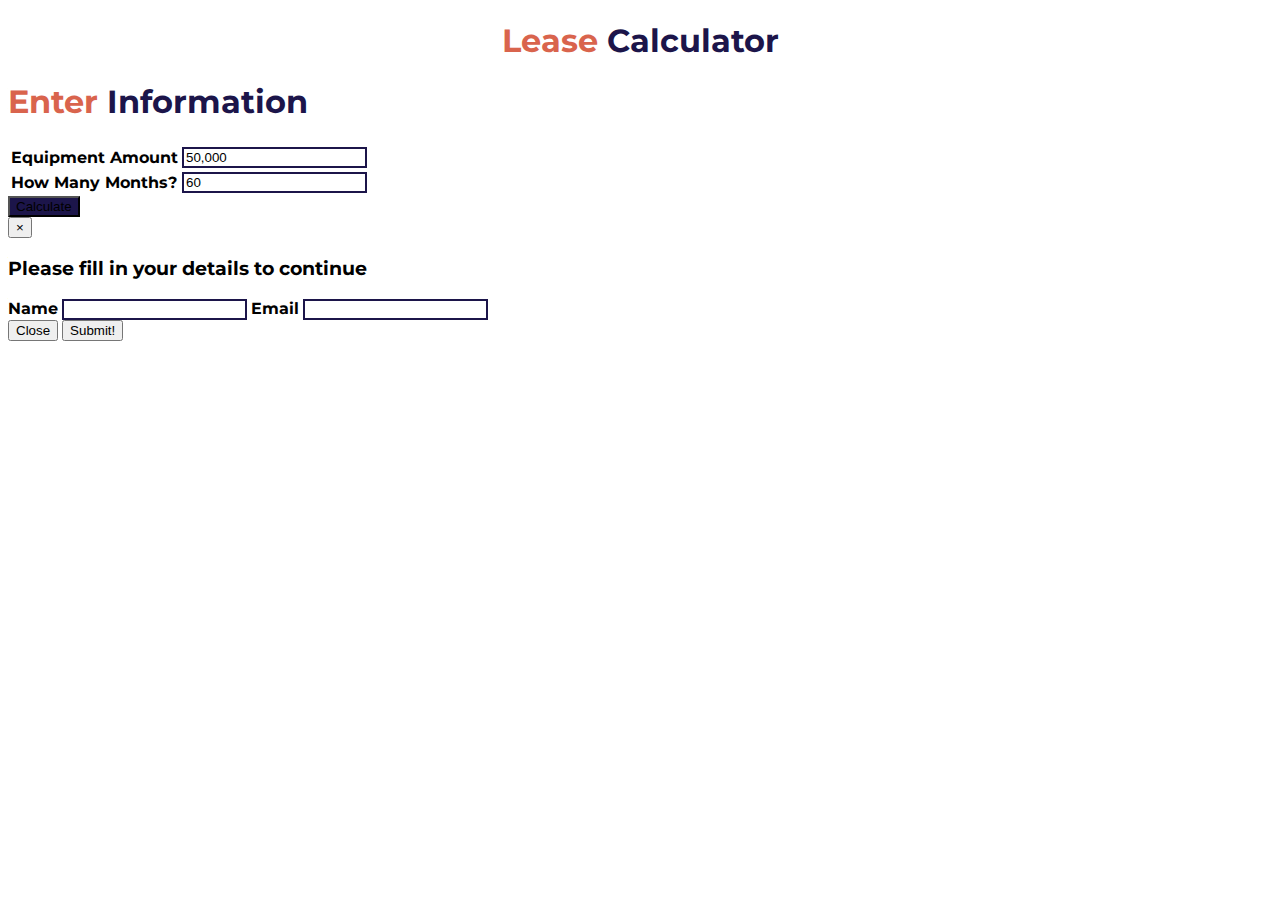
<file: index.html>
<!DOCTYPE html>
<html lang="en">
    <head>
        <!-- Required meta tags -->
        <meta charset="utf-8"/>
        <meta
            content="width=device-width, initial-scale=1, shrink-to-fit=no"
            name="viewport"
            />

        <!-- Bootstrap CSS -->
        <link rel="stylesheet"
            href="https://cdn.jsdelivr.net/npm/bootstrap@4.6.2/dist/css/bootstrap.min.css"
            integrity="sha384-xOolHFLEh07PJGoPkLv1IbcEPTNtaed2xpHsD9ESMhqIYd0nLMwNLD69Npy4HI+N"
            crossorigin="anonymous">

        <link
            href="https://fonts.googleapis.com/css?family=Montserrat:400,700&display=swap"
            rel="stylesheet">


        <style>
        body {
            font-family: Montserrat !important;
        }

        h1, label {
            font-weight: bold;
        }

        .form-control {
            border: 2px solid #1c154a;
        }

        .form-control:focus {
            border: 2px solid #1c154a;
            outline: black !important;
            box-shadow: 2px 3px 4px black;
        }

        .bolder tr, th {
            font-weight: bold;
        }

        .orange {
            color: #d9644d;
        }

        h1 {
            color: #1c154a;
        }

        .btn-dark, .btn-dark:focus, .btn-dark:hover {
            background-color: #1c154a;
            font-weight: 300;
        }

        .tracking-in-expand {
            -webkit-animation: tracking-in-expand 0.7s cubic-bezier(0.215, 0.610, 0.355, 1.000) both;
            animation: tracking-in-expand 0.7s cubic-bezier(0.215, 0.610, 0.355, 1.000) both;
        }

        @-webkit-keyframes tracking-in-expand {
            0% {
                letter-spacing: -0.5em;
                opacity: 0;
            }
            40% {
                opacity: 0.6;
            }
            100% {
                opacity: 1;
            }
        }

        @keyframes tracking-in-expand {
            0% {
                letter-spacing: -0.5em;
                opacity: 0;
            }
            40% {
                opacity: 0.6;
            }
            100% {
                opacity: 1;
            }
        }


    </style>
        <title>Lease Calculator</title>
    </head>
    <body>
        <div class="container">
            <h1 style="text-align: center;font-weight: bold"><span
                    class="orange">Lease </span> Calculator</h1>
            <div class="row mt-2">

                <div class="col-md-6 col-sm-12 mb-3">
                    <div class="card">
                        <div class="card-body pb-0">
                            <table class="table">
                                <thead>
                                    <tr>
                                        <h1 class="text-center bold"><span
                                                class="orange">Enter </span>
                                            Information</h1>
                                    </tr>
                                </thead>
                                <tbody>
                                    <tr>
                                        <td><label for="equipmentAmount">Equipment
                                                Amount </label></td>
                                        <td><input class="form-control"
                                                id="equipmentAmount" name=""
                                                onkeyup="format(this)"
                                                placeholder="e.g 10000"
                                                type="text" value="50,000"/></td>
                                    </tr>
                                    <tr>
                                        <td><label for="months">How Many Months?
                                            </label></td>
                                        <td><input class="form-control"
                                                id="months" name=""
                                                onkeyup="format(this)"
                                                placeholder="e.g 1000"
                                                type="text" value="60"/></td>
                                    </tr>


                                    <tr style="display: none">
                                        <td><label for="interestRate">Annual
                                                Interest Rate </label></td>
                                        <td><input class="form-control"
                                                id="interestRate" type="number"
                                                value="8.50"/></td>
                                    </tr>
                                    <tr style="display: none">
                                        <td><label for="brokerFee"> Broker Fee</label></td>
                                        <td><input class="form-control"
                                                id="brokerFee" type="number"
                                                value="4"/></td>
                                    </tr>

                                </tbody>
                            </table>
                            <button class="btn mb-2 btn-dark btn-lg float-right"
                                onclick="checkCookie()">Calculate
                            </button>
                        </div>
                    </div>
                </div>

                <!--        modal for email and name form-->


                <div class="col-md-6 col-sm-12 tracking-in-expand" id="result"
                    style="display: none;">
                    <div class="card">
                        <div class="card-body pb-0">
                            <table class="table table-striped">
                                <thead>
                                    <tr>
                                        <h1 class="text-center orange">Summary</h1>
                                    </tr>
                                </thead>
                                <tbody class="bolder">
                                    <tr>
                                        <td>Monthly Payment</td>
                                        <td id="monthlyPayment"></td>
                                    </tr>

                                    <tr>
                                        <td>12 Months Tax Write Off</td>
                                        <td id="taxWriteOff"></td>
                                    </tr>

                                </tbody>
                            </table>
                        </div>
                    </div>

                </div>
            </div>
            <!-- Modal -->
            <div aria-hidden="true" aria-labelledby="exampleModalCenterTitle"
                class="modal fade" id="exampleModalCenter"
                role="dialog" tabindex="-1">
                <div class="modal-dialog modal-dialog-centered" role="document">
                    <div class="modal-content">
                        <div class="modal-header">

                            <button aria-label="Close" class="close"
                                data-dismiss="modal" type="button">
                                <span aria-hidden="true">&times;</span>
                            </button>
                        </div>
                        <div class="modal-body">
                            <h3>Please fill in your details to continue</h3>
                            <label for="name">Name</label>
                            <input class="form-control" id="name" name="name"
                                type="text">
                            <label for="email">Email</label>
                            <input class="form-control" id="email" name="email"
                                type="email">

                        </div>
                        <div class="modal-footer">
                            <button class="btn btn-secondary"
                                data-dismiss="modal" type="button">Close</button>
                            <button class="btn btn-secondary"
                                onclick="setCookie('existingUser','existingUser')" type="button">Submit!</button>
                        </div>
                    </div>
                </div>
            </div>


        </div>


        <script
            src="https://cdn.jsdelivr.net/npm/jquery@3.5.1/dist/jquery.slim.min.js"
            integrity="sha384-DfXdz2htPH0lsSSs5nCTpuj/zy4C+OGpamoFVy38MVBnE+IbbVYUew+OrCXaRkfj"
            crossorigin="anonymous"></script>
        <script
            src="https://cdn.jsdelivr.net/npm/bootstrap@4.6.2/dist/js/bootstrap.bundle.min.js"
            integrity="sha384-Fy6S3B9q64WdZWQUiU+q4/2Lc9npb8tCaSX9FK7E8HnRr0Jz8D6OP9dO5Vg3Q9ct"
            crossorigin="anonymous"></script>



        <script type="text/javascript">


function setCookie(cname,cvalue) {

    let name = document.getElementById('name').value;
let email = document.getElementById('email').value;
if (name == '' || email == '') {
    alert('Please fill in all the details');
    return false;
}
else{
    document.cookie = cname + "=" + cvalue + ";path=/";
    checkCookie();
}

}

function getCookie(cname) {
  let name = cname + "=";
  let decodedCookie = decodeURIComponent(document.cookie);
  let ca = decodedCookie.split(';');
  for(let i = 0; i < ca.length; i++) {
    let c = ca[i];
    while (c.charAt(0) == ' ') {
      c = c.substring(1);
    }
    if (c.indexOf(name) == 0) {
      return c.substring(name.length, c.length);
    }
  }
  return "";
}

function checkCookie() {

  let user = getCookie("existingUser");
  if (user != "") {
     getResult();
  } else {
    $('#exampleModalCenter').modal('show');
     }
}

    function PMT(rate, nper, pv, fv, type) {
        if (!fv) fv = 0;
        if (!type) type = 0;

        if (rate == 0) return -(pv + fv) / nper;

        var pvif = Math.pow(1 + rate, nper);
        var pmt = rate / (pvif - 1) * -(pv * pvif + fv);

        if (type == 1) {
            pmt /= (1 + rate);
        }
        return pmt;
    }

    let toComma = (x) => "$ " + x.toFixed(2).toString().replace(/\B(?=(\d{3})+(?!\d))/g, ",");

    function format(input) {
        var nStr = input.value + '';
        nStr = nStr.replace(/\,/g, "");
        x = nStr.split('.');
        x1 = x[0];
        x2 = x.length > 1 ? '.' + x[1] : '';
        var rgx = /(\d+)(\d{3})/;
        while (rgx.test(x1)) {
            x1 = x1.replace(rgx, '$1' + ',' + '$2');
        }
        input.value = x1 + x2;
    }

    function getResult() {

// show result



//close modal
$('#exampleModalCenter').modal('hide');
document.getElementById("result").style.display = "block";
let equipmentAmount = parseFloat(document.getElementById("equipmentAmount").value.replace(/,/g, ''));
let months = parseFloat(document.getElementById("months").value);
let brokerFee = parseFloat(document.getElementById("brokerFee").value);
let interestRate = parseFloat(document.getElementById("interestRate").value);

let pv = equipmentAmount + (equipmentAmount * (brokerFee / 100));
let result = PMT(interestRate / 100 / 12, months, -pv, 1, 1);
let taxWriteOff = result * 12;
document.getElementById("result").style.display = "block";
document.getElementById("monthlyPayment").innerHTML = toComma(result);
document.getElementById("taxWriteOff").innerHTML = toComma(taxWriteOff);
// ajax call
$.ajax({
    type: "POST",
    url: "./mail.php",
    data: {
        name: name,
        email: email,
        equipmentAmount: equipmentAmount,
        months: months,
        brokerFee: brokerFee,
        interestRate: interestRate,
        result: result,
        taxWriteOff: taxWriteOff
    },
    success: function (data) {
        console.log(data);
    }
});


}


</script>
        <script src="./iframeResizer.contentWindow.min.js"></script>
    </body>
</html>
</file>
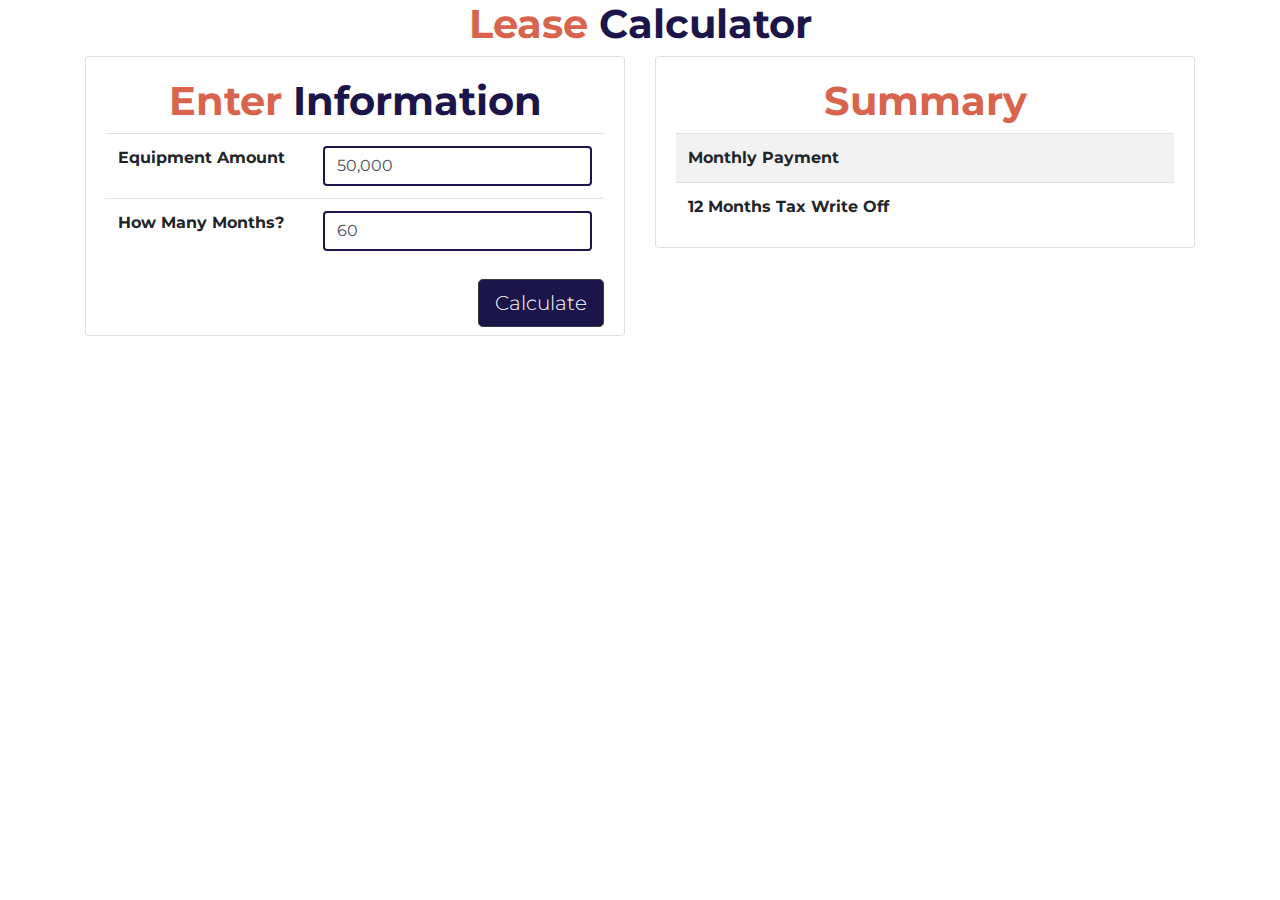
<file: without/index.html>
<!DOCTYPE html>
<html lang="en">
<head>
    <!-- Required meta tags -->
    <meta charset="utf-8"/>
    <meta
            content="width=device-width, initial-scale=1, shrink-to-fit=no"
            name="viewport"
    />

    <!-- Bootstrap CSS -->
    <link
            crossorigin="anonymous"
            href="https://maxcdn.bootstrapcdn.com/bootstrap/4.0.0/css/bootstrap.min.css"
            integrity="sha384-Gn5384xqQ1aoWXA+058RXPxPg6fy4IWvTNh0E263XmFcJlSAwiGgFAW/dAiS6JXm"
            rel="stylesheet"
    />

    <link href="https://fonts.googleapis.com/css?family=Montserrat:400,700&display=swap" rel="stylesheet">


    <style>
        body {
            font-family: Montserrat !important;
        }

        h1, label {
            font-weight: bold;
        }

        .form-control {
            border: 2px solid #1c154a;
        }

        .form-control:focus {
            border: 2px solid #1c154a;
            outline: black !important;
            box-shadow: 2px 3px 4px black;
        }

        .bolder tr, th {
            font-weight: bold;
        }

        .orange {
            color: #d9644d;
        }

        h1 {
            color: #1c154a;
        }

        .btn-dark, .btn-dark:focus, .btn-dark:hover {
            background-color: #1c154a;
            font-weight: 300;
        }

        .tracking-in-expand {
            -webkit-animation: tracking-in-expand 0.7s cubic-bezier(0.215, 0.610, 0.355, 1.000) both;
            animation: tracking-in-expand 0.7s cubic-bezier(0.215, 0.610, 0.355, 1.000) both;
        }

        @-webkit-keyframes tracking-in-expand {
            0% {
                letter-spacing: -0.5em;
                opacity: 0;
            }
            40% {
                opacity: 0.6;
            }
            100% {
                opacity: 1;
            }
        }

        @keyframes tracking-in-expand {
            0% {
                letter-spacing: -0.5em;
                opacity: 0;
            }
            40% {
                opacity: 0.6;
            }
            100% {
                opacity: 1;
            }
        }


    </style>


    <title>Lease Calculator</title>
</head>
<body>
<div class="container">
    <h1 style="text-align: center;font-weight: bold"><span class="orange">Lease </span> Calculator</h1>
    <div class="row mt-2">

        <div class="col-md-6 col-sm-12 mb-3">
            <div class="card">
                <div class="card-body pb-0">
                    <table class="table">
                        <thead>
                        <tr>
                            <h1 class="text-center bold"><span class="orange">Enter </span> Information</h1>
                        </tr>
                        </thead>
                        <tbody>
                        <tr>
                            <td><label for="equipmentAmount">Equipment Amount </label></td>
                            <td><input class="form-control" id="equipmentAmount" name="" onkeyup="format(this)"
                                       placeholder="e.g 10000" type="text" value="50,000"/></td>
                        </tr>
                        <tr>
                            <td><label for="months">How Many Months? </label></td>
                            <td><input class="form-control" id="months" name="" onkeyup="format(this)"
                                       placeholder="e.g 1000"
                                       type="text" value="60"/></td>
                        </tr>


                        <tr style="display: none">
                            <td><label for="interestRate">Annual Interest Rate </label></td>
                            <td><input class="form-control" id="interestRate" type="number" value="8.50"/></td>
                        </tr>
                        <tr style="display: none">
                            <td><label for="brokerFee"> Broker Fee</label></td>
                            <td><input class="form-control" id="brokerFee" type="number" value="4"/></td>
                        </tr>

                        </tbody>
                    </table>
                    <button class="btn mb-2 btn-dark btn-lg float-right" onclick="getResult()">Calculate
                    </button>
                </div>
            </div>
        </div>

        <!--        modal for email and name form-->


        <div class="col-md-6 col-sm-12 tracking-in-expand" id="result" style="display: block;">
            <div class="card">
                <div class="card-body pb-0">
                    <table class="table table-striped">
                        <thead>
                        <tr>
                            <h1 class="text-center orange">Summary</h1>
                        </tr>
                        </thead>
                        <tbody class="bolder">
                        <tr>
                            <td>Monthly Payment</td>
                            <td id="monthlyPayment"></td>
                        </tr>

                        <tr>
                            <td>12 Months Tax Write Off</td>
                            <td id="taxWriteOff"></td>
                        </tr>

                        </tbody>
                    </table>
                </div>
            </div>

        </div>
    </div>
</div>


<script type="text/javascript">


    function getResult() {
        let equipmentAmount = parseFloat(document.getElementById("equipmentAmount").value.replace(/,/g, ''));
        let months = parseFloat(document.getElementById("months").value);

        let brokerFee = parseFloat(document.getElementById("brokerFee").value);
        let interestRate = parseFloat(document.getElementById("interestRate").value);

        let pv = equipmentAmount + (equipmentAmount * (brokerFee / 100));
        let result = PMT(interestRate / 100 / 12, months, -pv, 1, 1);
        let taxWriteOff = result * 12;

        document.getElementById("result").style.display = "block";
        document.getElementById("monthlyPayment").innerHTML = toComma(result);
        document.getElementById("taxWriteOff").innerHTML = toComma(taxWriteOff);

    }


    function PMT(rate, nper, pv, fv, type) {
        if (!fv) fv = 0;
        if (!type) type = 0;

        if (rate == 0) return -(pv + fv) / nper;

        var pvif = Math.pow(1 + rate, nper);
        var pmt = rate / (pvif - 1) * -(pv * pvif + fv);

        if (type == 1) {
            pmt /= (1 + rate);
        }
        return pmt;
    }

    let toComma = (x) => "$ " + x.toFixed(2).toString().replace(/\B(?=(\d{3})+(?!\d))/g, ",");

    function format(input) {
        var nStr = input.value + '';
        nStr = nStr.replace(/\,/g, "");
        x = nStr.split('.');
        x1 = x[0];
        x2 = x.length > 1 ? '.' + x[1] : '';
        var rgx = /(\d+)(\d{3})/;
        while (rgx.test(x1)) {
            x1 = x1.replace(rgx, '$1' + ',' + '$2');
        }
        input.value = x1 + x2;
    }


</script>
<script src="./iframeResizer.contentWindow.min.js"></script>
</body>
</html>
</file>
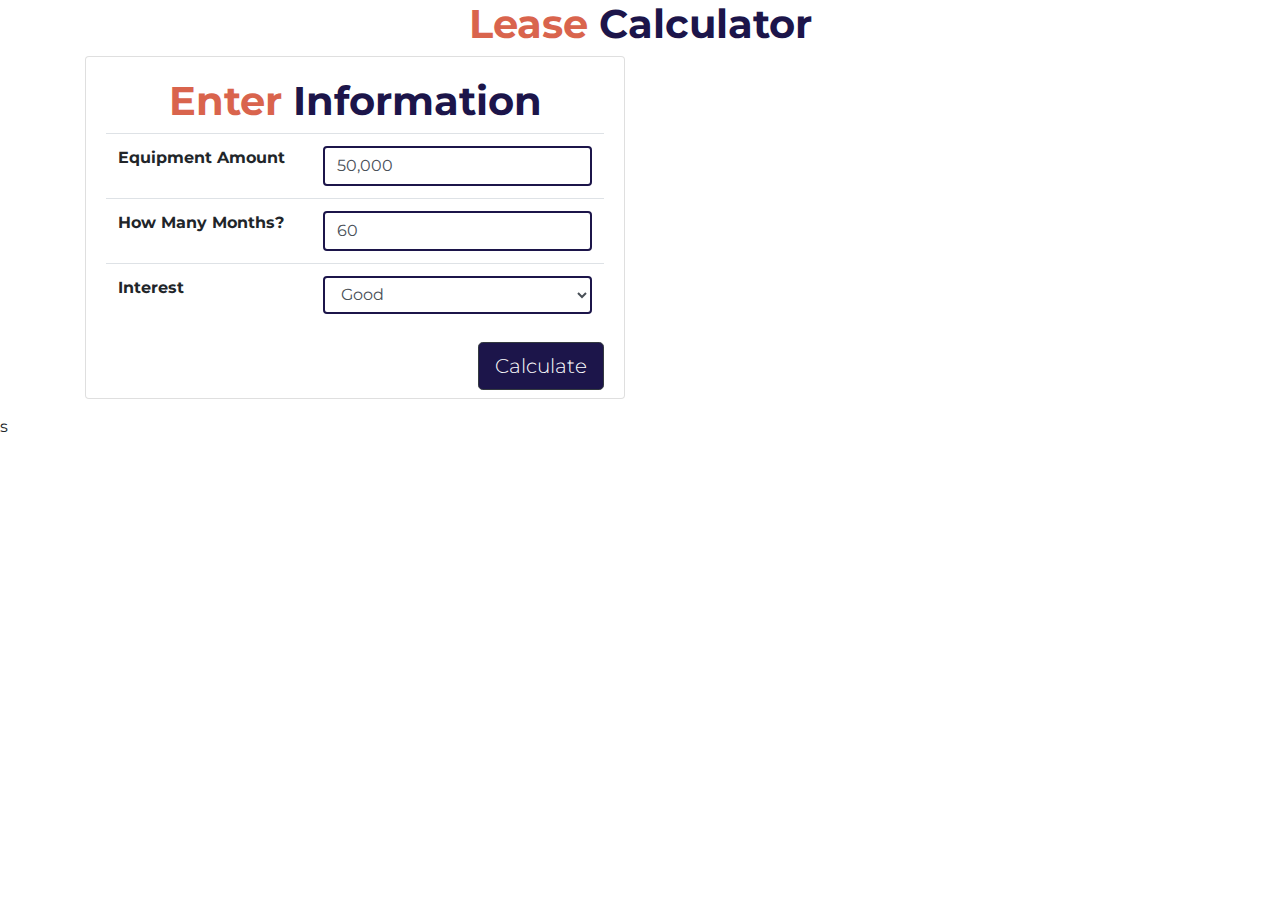
<file: index-withoutBrokerFee.html>
<!DOCTYPE html>
<html lang="en">
    <head>
        <!-- Required meta tags -->
        <meta charset="utf-8"/>
        <meta
            content="width=device-width, initial-scale=1, shrink-to-fit=no"
            name="viewport"
            />

        <!-- Bootstrap CSS -->
        <link
            crossorigin="anonymous"
            href="https://maxcdn.bootstrapcdn.com/bootstrap/4.0.0/css/bootstrap.min.css"
            integrity="sha384-Gn5384xqQ1aoWXA+058RXPxPg6fy4IWvTNh0E263XmFcJlSAwiGgFAW/dAiS6JXm"
            rel="stylesheet"
            />

        <link
            href="https://fonts.googleapis.com/css?family=Montserrat:400,700&display=swap"
            rel="stylesheet">

        <link rel="stylesheet" href="./style.css">
       
        <title>Lease Calculator</title>
    </head>
    <body>
        <div class="container">
            <h1 style="text-align: center;font-weight: bold"><span
                    class="orange">Lease </span> Calculator</h1>
            <div class="row mt-2">

                <div class="col-md-6 col-sm-12 mb-3">
                    <div class="card">
                        <div class="card-body pb-0">
                            <table class="table">
                                <thead>
                                    <tr>
                                        <h1 class="text-center bold"><span
                                                class="orange">Enter </span>
                                            Information</h1>
                                    </tr>
                                </thead>
                                <tbody>
                                    <tr>
                                        <td><label for="equipmentAmount">Equipment
                                                Amount </label></td>
                                        <td><input class="form-control"
                                                id="equipmentAmount" name=""
                                                onkeyup="format(this)"
                                                placeholder="e.g 10000"
                                                type="text" value="50,000"/></td>
                                    </tr>
                                    <tr>
                                        <td><label for="months">How Many Months?
                                            </label></td>
                                        <td><input class="form-control"
                                                id="months" name=""
                                                onkeyup="format(this)"
                                                placeholder="e.g 1000"
                                                type="text" value="60"/></td>
                                    </tr>
                                    <tr style="display: none">
                                        <td><label for="interestRate">Annual
                                                Interest Rate </label></td>
                                        <td><input class="form-control"
                                                id="interestRate" type="number"
                                                value="8.50"/></td>
                                    </tr>
                                    <tr>
                                        <td><label for="months">Interest</label></td>
                                        <td><select name="Performance" id="performance" class="form-control">
                                            <option value="Good">Good</option>
                                            <option value="Better">Better</option>
                                            <option value="Best">Best</option>
                                        </select></td>
                                    </tr>

                                </tbody>
                            </table>
                            <button class="btn mb-2 btn-dark btn-lg float-right"onclick="checkCookie()">Calculate</button>
                        </div>
                    </div>
                </div>

                <div class="col-md-6 col-sm-12 tracking-in-expand" id="result"
                    style="display: none;">
                    <div class="card">
                        <div class="card-body pb-0">
                            <table class="table table-striped">
                                <thead>
                                    <tr>
                                        <h1 class="text-center orange">Summary</h1>
                                    </tr>
                                </thead>
                                <tbody class="bolder">
                                    <tr>
                                        <td>Monthly Payment</td>
                                        <td id="monthlyPayment"></td>
                                    </tr>

                                    <tr>
                                        <td>12 Months Tax Write Off</td>
                                        <td id="taxWriteOff"></td>
                                    </tr>

                                </tbody>
                            </table>
                        </div>
                    </div>

                </div>
            </div>

            <!-- Modal -->
            <div aria-hidden="true" aria-labelledby="exampleModalCenterTitle"
                class="modal fade" id="exampleModalCenter"
                role="dialog" tabindex="-1">
                <div class="modal-dialog modal-dialog-centered" role="document">
                    <div class="modal-content">
                        <div class="modal-header">

                            <button aria-label="Close" class="close"
                                data-dismiss="modal" type="button">
                                <span aria-hidden="true">&times;</span>
                            </button>
                        </div>
                        <div class="modal-body">
                            <h3>Please fill in your details to continue</h3>
                            <label for="name">Name</label>
                            <input class="form-control" id="name" name="name"
                                type="text">
                            <label for="email">Email</label>
                            <input class="form-control" id="email" name="email"
                                type="email">

                        </div>
                        <div class="modal-footer">
                            <button class="btn btn-secondary"
                                data-dismiss="modal" type="button">Close</button>
                            <button class="btn btn-secondary"
                                onclick="setCookie('existingUser','existingUser')" type="button">Submit!</button>
                        </div>
                    </div>
                </div>
            </div>

        </div>

        <script src="https://code.jquery.com/jquery-3.2.0.js"
            integrity="sha256-wPFJNIFlVY49B+CuAIrDr932XSb6Jk3J1M22M3E2ylQ="
            crossorigin="anonymous"></script>
        <script crossorigin="anonymous"
            integrity="sha384-+sLIOodYLS7CIrQpBjl+C7nPvqq+FbNUBDunl/OZv93DB7Ln/533i8e/mZXLi/P+"
            src="https://cdn.jsdelivr.net/npm/bootstrap@4.6.2/dist/js/bootstrap.min.js"></script>
        <script >



            function setCookie(cname,cValue) {
 
            let name = document.getElementById('name').value;
            let email = document.getElementById('email').value;
            if (name == '' || email == '') {
            alert('Please fill in all the details');
            return false;
            }
            else{
            document.cookie = cname + "=" + cValue + ";path=/";
            checkCookie();
            }
            
            }
            
            function getCookie(cname) {
         
            let name = cname + "=";
            let decodedCookie = decodeURIComponent(document.cookie);
            let ca = decodedCookie.split(';');
            for(let i = 0; i < ca.length; i++) {
            let c = ca[i];
            while (c.charAt(0) == ' ') {
              c = c.substring(1);
            }
            if (c.indexOf(name) == 0) {
          
              return c.substring(name.length, c.length);
            }
            }
     
            return "";
            }
            
            function checkCookie() {
            
            let user = getCookie("existingUser");
            if (user != "") {
             getResult();
            } else {
            $('#exampleModalCenter').modal('show');
             }
            }
            
            
            
            
            
            
            
            
                function getResult() {
                    //close modal
                    $('#exampleModalCenter').modal('hide');
         
                    document.getElementById("result").style.display = "block";
                    var equipmentAmount = parseFloat(document.getElementById("equipmentAmount").value.replace(/,/g, ''));
                    var months = parseFloat(document.getElementById("months").value);
            
                    let interestRate = parseFloat(document.getElementById("interestRate").value);
                    let result = PMT(interestRate / 100 / 12, months, -equipmentAmount, 1, 1);
                    let taxWriteOff = result * 12;
            
                    document.getElementById("result").style.display = "block";
                    document.getElementById("monthlyPayment").innerHTML = toComma(result);
                    document.getElementById("taxWriteOff").innerHTML = toComma(taxWriteOff);
                

                    $.ajax({
                type: "POST",
                url: "./mail-withoutBrokerFee.php",
                data: {
                    name: name,
                    email: email,
                    equipmentAmount: equipmentAmount,
                    months: months,
                
                    interestRate: interestRate,
                    result: result,
                    taxWriteOff: taxWriteOff
                },
                success: function (data) {
                    console.log(data);
                }
            });
            
            
            
            
                }
            
            
                function PMT(rate, nper, pv, fv, type) {
                    if (!fv) fv = 0;
                    if (!type) type = 0;
            
                    if (rate == 0) return -(pv + fv) / nper;
            
                    var pvif = Math.pow(1 + rate, nper);
                    var pmt = rate / (pvif - 1) * -(pv * pvif + fv);
            
                    if (type == 1) {
                        pmt /= (1 + rate);
                    }
            
                    return pmt;
                }
                let toComma = (x) => "$ " + x.toFixed(2).toString().replace(/\B(?=(\d{3})+(?!\d))/g, ",");
            
            
                function format(input) {
                    var nStr = input.value + '';
                    nStr = nStr.replace(/\,/g, "");
                    x = nStr.split('.');
                    x1 = x[0];
                    x2 = x.length > 1 ? '.' + x[1] : '';
                    var rgx = /(\d+)(\d{3})/;
                    while (rgx.test(x1)) {
                        x1 = x1.replace(rgx, '$1' + ',' + '$2');
                    }
                    input.value = x1 + x2;
                }
            
            </script>
        <script src="./iframeResizer.contentWindow.min.js"></script>
    </body>
</html>
s
</file>
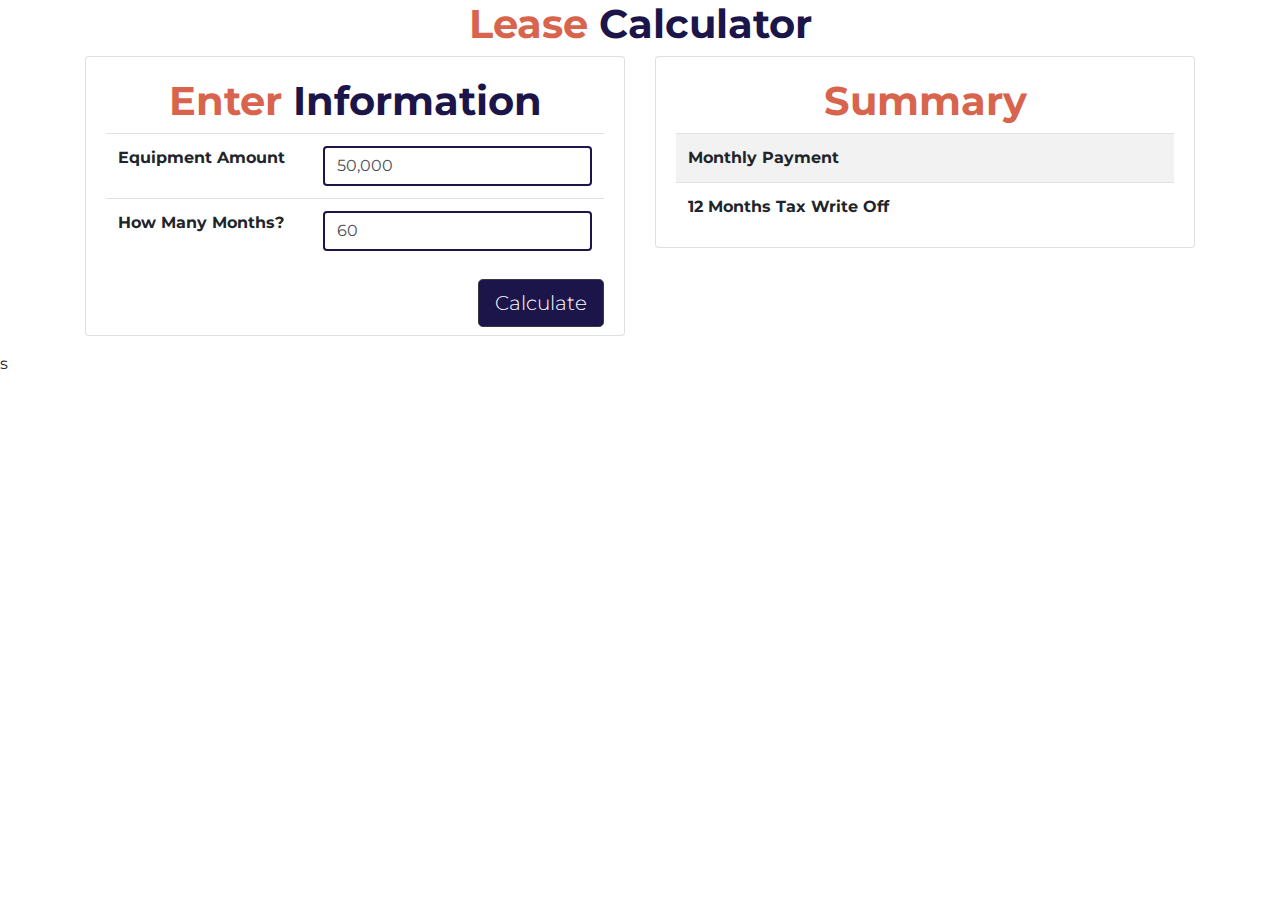
<file: without/index-withoutBrokerFee.html>
<!DOCTYPE html>
<html lang="en">
<head>
    <!-- Required meta tags -->
    <meta charset="utf-8"/>
    <meta
            content="width=device-width, initial-scale=1, shrink-to-fit=no"
            name="viewport"
    />

    <!-- Bootstrap CSS -->
    <link
            crossorigin="anonymous"
            href="https://maxcdn.bootstrapcdn.com/bootstrap/4.0.0/css/bootstrap.min.css"
            integrity="sha384-Gn5384xqQ1aoWXA+058RXPxPg6fy4IWvTNh0E263XmFcJlSAwiGgFAW/dAiS6JXm"
            rel="stylesheet"
    />

    <link href="https://fonts.googleapis.com/css?family=Montserrat:400,700&display=swap" rel="stylesheet">


    <style>
        body {
            font-family: Montserrat !important;
        }

        h1, label {
            font-weight: bold;
        }

        .form-control {
            border: 2px solid #1c154a;
        }

        .form-control:focus {
            border: 2px solid #1c154a;
            outline: black !important;
            box-shadow: 2px 3px 4px black;
        }

        .bolder tr, th {
            font-weight: bold;
        }

        .orange {
            color: #d9644d;
        }

        h1 {
            color: #1c154a;
        }

        .btn-dark, .btn-dark:focus, .btn-dark:hover {
            background-color: #1c154a;
            font-weight: 300;
        }

        .tracking-in-expand {
            -webkit-animation: tracking-in-expand 0.7s cubic-bezier(0.215, 0.610, 0.355, 1.000) both;
            animation: tracking-in-expand 0.7s cubic-bezier(0.215, 0.610, 0.355, 1.000) both;
        }

        @-webkit-keyframes tracking-in-expand {
            0% {
                letter-spacing: -0.5em;
                opacity: 0;
            }
            40% {
                opacity: 0.6;
            }
            100% {
                opacity: 1;
            }
        }

        @keyframes tracking-in-expand {
            0% {
                letter-spacing: -0.5em;
                opacity: 0;
            }
            40% {
                opacity: 0.6;
            }
            100% {
                opacity: 1;
            }
        }
    </style>


    <title>Lease Calculator</title>
</head>
<body>
<div class="container">
    <h1 style="text-align: center;font-weight: bold"><span class="orange">Lease </span> Calculator</h1>
    <div class="row mt-2">

        <div class="col-md-6 col-sm-12 mb-3">
            <div class="card">
                <div class="card-body pb-0">
                    <table class="table">
                        <thead>
                        <tr>
                            <h1 class="text-center bold"><span class="orange">Enter </span> Information</h1>
                        </tr>
                        </thead>
                        <tbody>
                        <tr>
                            <td><label for="equipmentAmount">Equipment Amount </label></td>
                            <td><input class="form-control" id="equipmentAmount" name="" onkeyup="format(this)"
                                       placeholder="e.g 10000" type="text" value="50,000"/></td>
                        </tr>
                        <tr>
                            <td><label for="months">How Many Months? </label></td>
                            <td><input class="form-control" id="months" name="" onkeyup="format(this)"
                                       placeholder="e.g 1000"
                                       type="text" value="60"/></td>
                        </tr>
                        <tr style="display: none">
                            <td><label for="interestRate">Annual Interest Rate </label></td>
                            <td><input class="form-control" id="interestRate" type="number" value="8.50"/></td>
                        </tr>


                        </tbody>
                    </table>
                    <button class="btn mb-2 btn-dark btn-lg float-right" onclick="getResult()">Calculate</button>
                </div>
            </div>
        </div>

        <div class="col-md-6 col-sm-12 tracking-in-expand" id="result" style="display: block;">
            <div class="card">
                <div class="card-body pb-0">
                    <table class="table table-striped">
                        <thead>
                        <tr>
                            <h1 class="text-center orange">Summary</h1>
                        </tr>
                        </thead>
                        <tbody class="bolder">
                        <tr>
                            <td>Monthly Payment</td>
                            <td id="monthlyPayment"></td>
                        </tr>

                        <tr>
                            <td>12 Months Tax Write Off</td>
                            <td id="taxWriteOff"></td>
                        </tr>

                        </tbody>
                    </table>
                </div>
            </div>

        </div>
    </div>
</div>


<script type="text/javascript">

    function getResult() {

        var equipmentAmount = parseFloat(document.getElementById("equipmentAmount").value.replace(/,/g, ''));
        var months = parseFloat(document.getElementById("months").value);

        let interestRate = parseFloat(document.getElementById("interestRate").value);


        let result = PMT(interestRate / 100 / 12, months, -equipmentAmount, 1, 1);

        let taxWriteOff = result * 12;


        document.getElementById("result").style.display = "block";

        document.getElementById("monthlyPayment").innerHTML = toComma(result);
        document.getElementById("taxWriteOff").innerHTML = toComma(taxWriteOff);


    }


    function PMT(rate, nper, pv, fv, type) {
        if (!fv) fv = 0;
        if (!type) type = 0;

        if (rate == 0) return -(pv + fv) / nper;

        var pvif = Math.pow(1 + rate, nper);
        var pmt = rate / (pvif - 1) * -(pv * pvif + fv);

        if (type == 1) {
            pmt /= (1 + rate);
        }

        return pmt;
    }

    let toComma = (x) => "$ " + x.toFixed(2).toString().replace(/\B(?=(\d{3})+(?!\d))/g, ",");


    function format(input) {
        var nStr = input.value + '';
        nStr = nStr.replace(/\,/g, "");
        x = nStr.split('.');
        x1 = x[0];
        x2 = x.length > 1 ? '.' + x[1] : '';
        var rgx = /(\d+)(\d{3})/;
        while (rgx.test(x1)) {
            x1 = x1.replace(rgx, '$1' + ',' + '$2');
        }
        input.value = x1 + x2;
    }

</script>
<script src="./iframeResizer.contentWindow.min.js"></script>
</body>
</html>
s
</file>
<file: style.css>
body {
    font-family: Montserrat !important;
}

h1, label {
    font-weight: bold;
}

.form-control {
    border: 2px solid #1c154a;
}

.form-control:focus {
    border: 2px solid #1c154a;
    outline: black !important;
    box-shadow: 2px 3px 4px black;
}

.bolder tr, th {
    font-weight: bold;
}

.orange {
    color: #d9644d;
}

h1 {
    color: #1c154a;
}

.btn-dark, .btn-dark:focus, .btn-dark:hover {
    background-color: #1c154a;
    font-weight: 300;
}
.tracking-in-expand {
    -webkit-animation: tracking-in-expand 0.7s cubic-bezier(0.215, 0.610, 0.355, 1.000) both;
    animation: tracking-in-expand 0.7s cubic-bezier(0.215, 0.610, 0.355, 1.000) both;
}

@-webkit-keyframes tracking-in-expand {
    0% {
        letter-spacing: -0.5em;
        opacity: 0;
    }
    40% {
        opacity: 0.6;
    }
    100% {
        opacity: 1;
    }
}
@keyframes tracking-in-expand {
    0% {
        letter-spacing: -0.5em;
        opacity: 0;
    }
    40% {
        opacity: 0.6;
    }
    100% {
        opacity: 1;
    }
}
</file>
